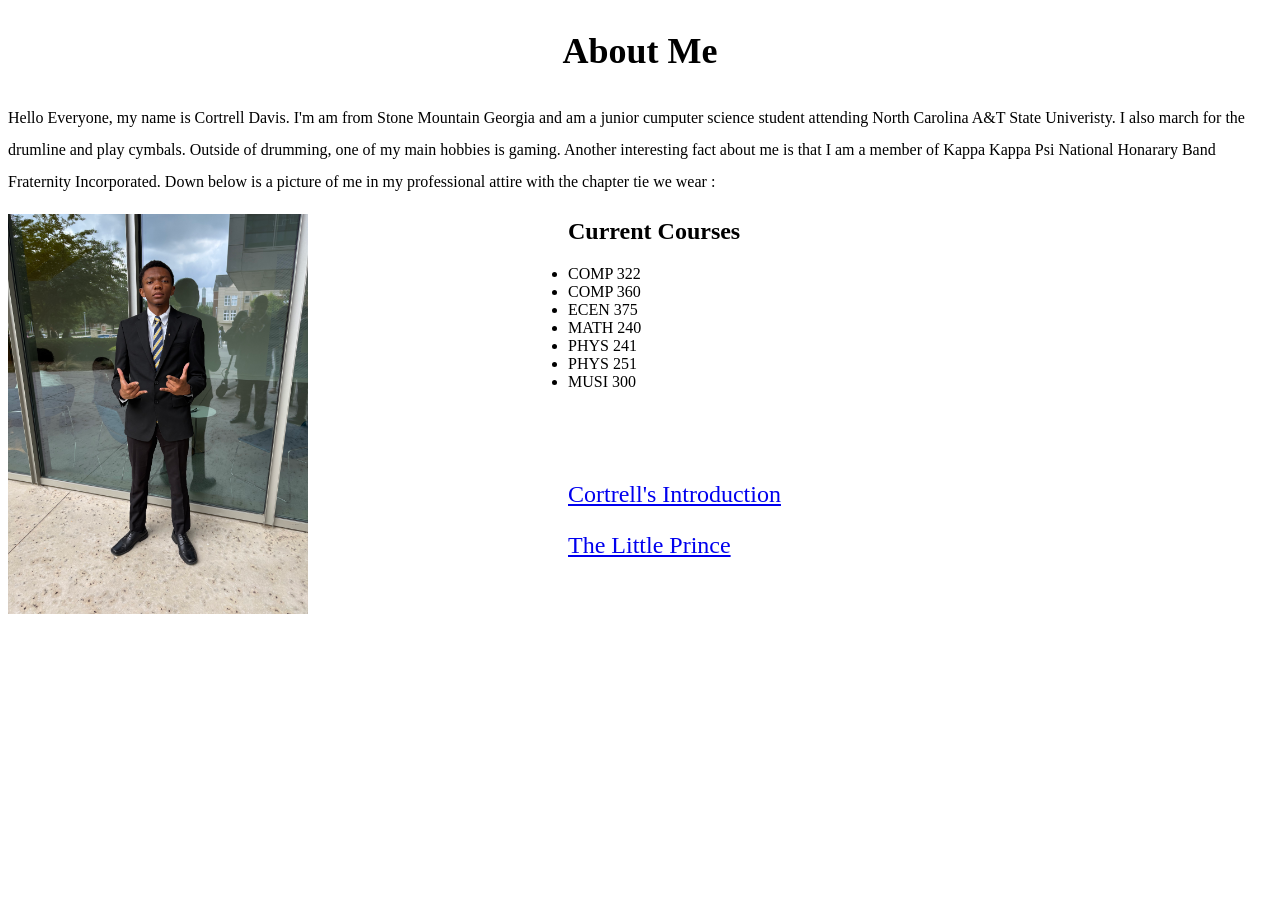
<file: index.html>
<!DOCTYPE html>
<html>
    <body>
          <!--Header for my first page-->
          <h2 style="text-align: center; font-size: 36px;">About Me</h2>
          <p style="line-height: 2;"> <!--Double spaced my text-->
            <!--My short bio-->
            Hello Everyone, my name is Cortrell Davis. I'm am from Stone Mountain 
            Georgia and am a junior cumputer science student attending North Carolina 
            A&T State Univeristy. I also march for the drumline and play cymbals. 
            Outside of drumming, one of my main hobbies is gaming. Another interesting 
            fact about me is that I am a member of Kappa Kappa Psi National Honarary Band Fraternity Incorporated.
            Down below is a picture of me in my professional attire with the chapter tie we wear :
          </p>

         <!--My first image, made it stay on the left side with float-->
         <img src="img/IMG_1746.jpeg" alt="Photo of Cortrell Davis" style="float: left; width: 300px; margin-right: 260px;">
         
         <!--list of my courses-->
         <h2>Current Courses</h2>
          <ul>
            <li>COMP 322</li>
            <li>COMP 360</li>
            <li>ECEN 375</li>
            <li>MATH 240</li>
            <li>PHYS 241</li>
            <li>PHYS 251</li>
            <li>MUSI 300</li>
         </ul>

          <!--Hyperlink to go to my introuction page. Just added the link to the story as well.-->
          <p style="margin-top: 90px; font-size: 24px;"><a href="introduction.html">Cortrell's Introduction</a></p>
          <p style="margin-top: 9px; font-size: 24px;"><a href="little_prince.html">The Little Prince</a></p>

        </body>
</html>
</file>
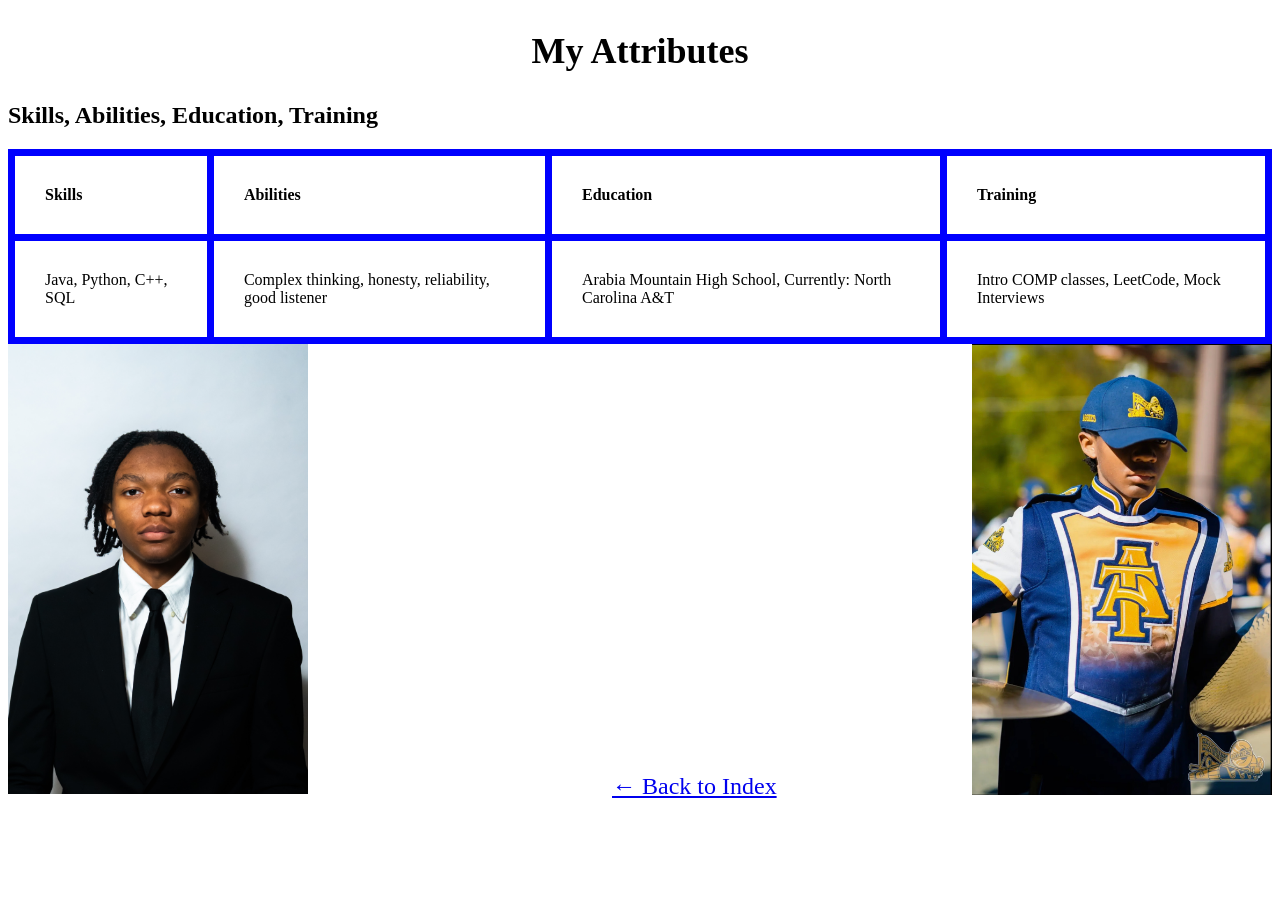
<file: introduction.html>
<!DOCTYPE html>
<html>
    <!--Set my table with, border, border color and thickness-->
    <style>
        table {
            width: 100%;
            border-collapse: collapse;
        }
        th, td {border: 7px solid blue;
            padding: 30px;
            text-align: left;
        }
    </style>    

    <body>
        <!--header for second page-->
        <h2 style="text-align: center; font-size: 36px;">My Attributes</h2>
        <!--another header I used-->
        <h2> Skills, Abilities, Education, Training</h2>

        <!--Created myy table and table headers-->
        <table style="width:100%">
         <tr>
            <th>Skills</th> 
            <th>Abilities</th> 
            <th>Education</th>
            <th>Training</th>
         </tr>
        <!--Made one table row and inputed data for each cell-->
         <tr>
            <td>Java, Python, C++, SQL</td>
            <td>Complex thinking, honesty, reliability, good listener</td>
            <td>Arabia Mountain High School, Currently: North Carolina A&T</td>
            <td>Intro COMP classes, LeetCode, Mock Interviews</td>
         </tr>

        </table>
        <!--first image of this page-->
        <img src="img/DSC07582.JPG" alt="Professional Headshot" width="300">
        
        <!--Hyperlink back to my index page, centered it to sit between my two photos.-->
        <a style="text-align: center; margin-left: 300px;font-size: 24px;" class="nav-link" href="index.html">&larr; Back to Index</a>
        
        <!--Second photo for this page, made it stay on the right with float-->
        <img src="img/IMG_6664.jpeg" alt="Me performing" style="float: right; width: 300px;"> 

    </body>
</html>
</file>
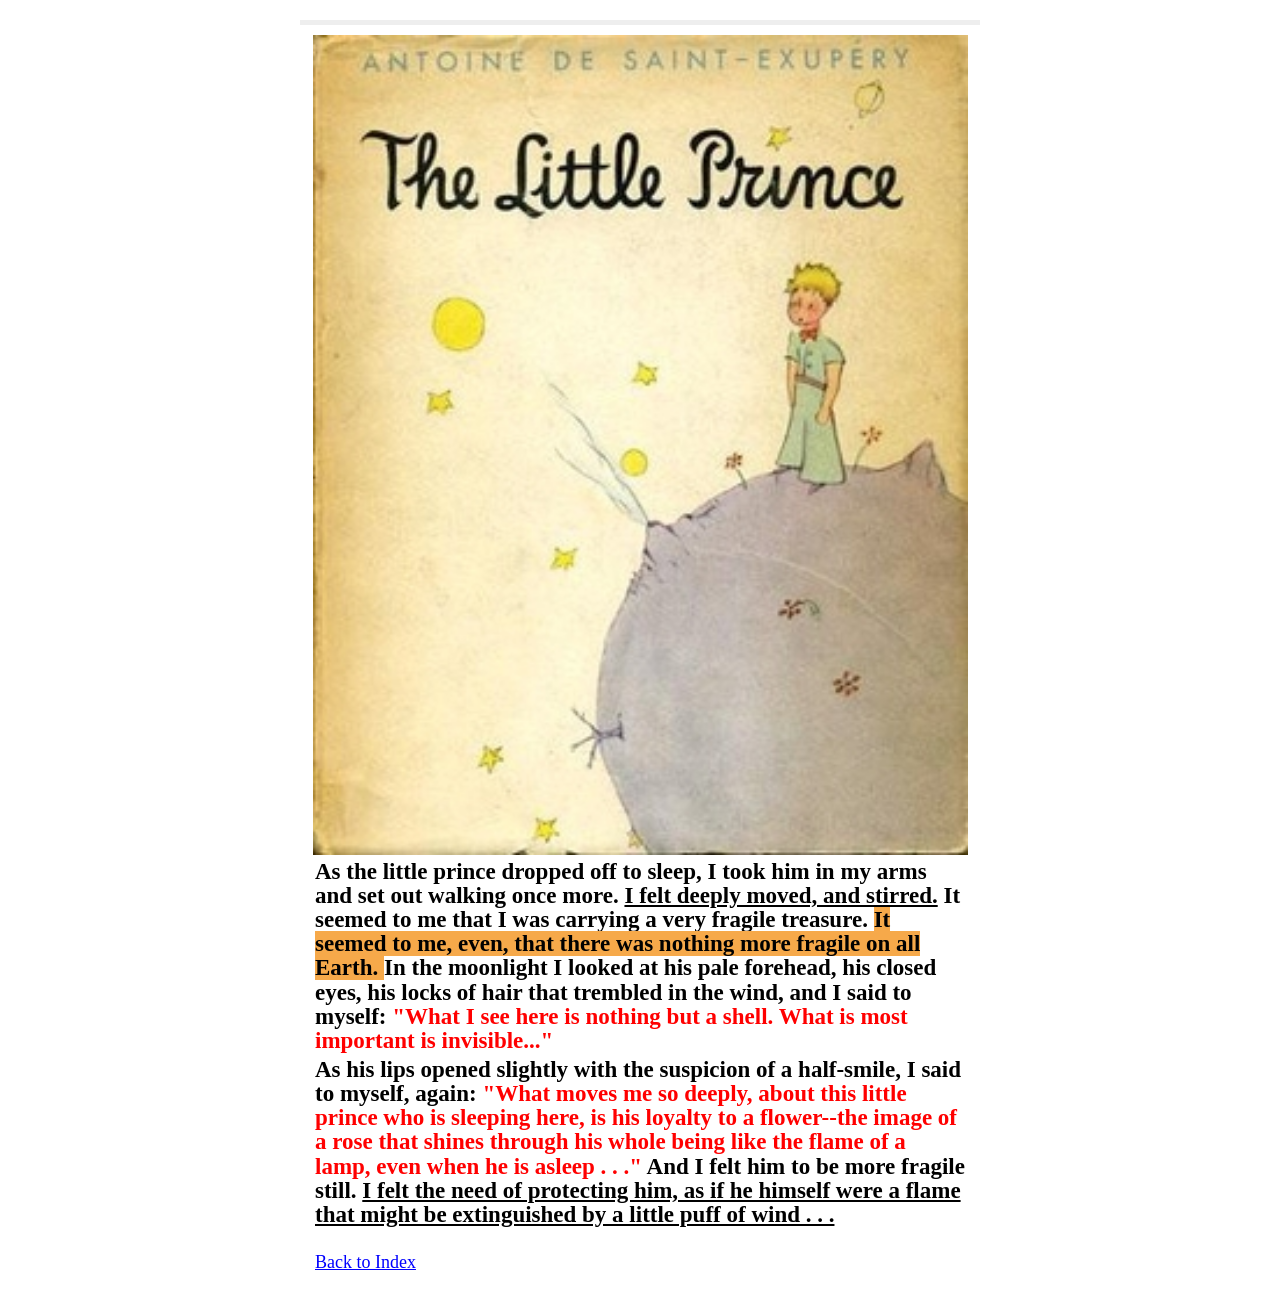
<file: little_prince.html>
<!DOCTYPE html>
<html>
<head>
    <title>The Little Prince</title>
    <!-- External CSS file -->
    <link rel="stylesheet" href="little_prince.css">
</head>

<body>

    <div class="page">

        <!-- Book image -->
        <img src="Littleprince.jpeg" alt="The Little Prince book cover">

        <!-- First paragraph -->
        <p>
            As the little prince dropped off to sleep, I took him in my arms
            and set out walking once more.
            <u>I felt deeply moved, and stirred.</u> <!--underline-->
            It seemed to me that I was carrying a very fragile treasure.
            <span class="highlight"> <!-- highlighted text-->
                It seemed to me, even, that there was nothing more fragile on all Earth.
            </span> 
            In the moonlight I looked at his pale forehead, his closed eyes,
            his locks of hair that trembled in the wind, and I said to myself:
            <span class="red"> <!--red text-->
                "What I see here is nothing but a shell. What is most important
                is invisible..."
            </span>
        </p>

        <!-- Second paragraph -->
        <p>
            As his lips opened slightly with the suspicion of a half-smile,
            I said to myself, again:
            <span class="red"> <!--red text-->
                "What moves me so deeply, about this little prince who is sleeping
                here, is his loyalty to a flower--the image of a rose that shines
                through his whole being like the flame of a lamp, even when he is
                asleep . . ."
            </span>
            And I felt him to be more fragile still.
            <!--underline-->
            <u>I felt the need of protecting him, as if he himself were a flame
            that might be extinguished by a little puff of wind . . .</u>
        </p>

        <!-- Link back to index -->
        <a href="index.html" class="back-link">Back to Index</a>

    </div>

</body>
</html>
</file>
<file: little_prince.css>
/* Entire page */
body {
    margin: 0;
    background-color: white;
    font-family: "Times New Roman", Times, serif;
}

/* Main content container */
.page {
    width: 680px;
    margin: 20px auto;
    border-top: 5px solid #eeeeee;
    padding-top: 10px;
}

/* Book cover image */
.page img {
    display: block;
    width: 655px;
    height: auto;
    margin: 0 auto;
}

/* Paragraph text */
.page p {
    font-size: 23px;
    font-weight: bold;
    line-height: 1.05;
    margin: 5px 15px;
}

/* Underlined text */
.page u {
    text-decoration: underline;
}

/* Orange highlighted text */
.highlight {
    background-color: #f6a94a;
}

/* Red quotation text */
.red {
    color: red;
}

/* Back to index link */
.back-link {
    display: block;
    margin: 25px 15px;
    font-size: 18px;
    color: blue;
    text-decoration: underline;
}
</file>
